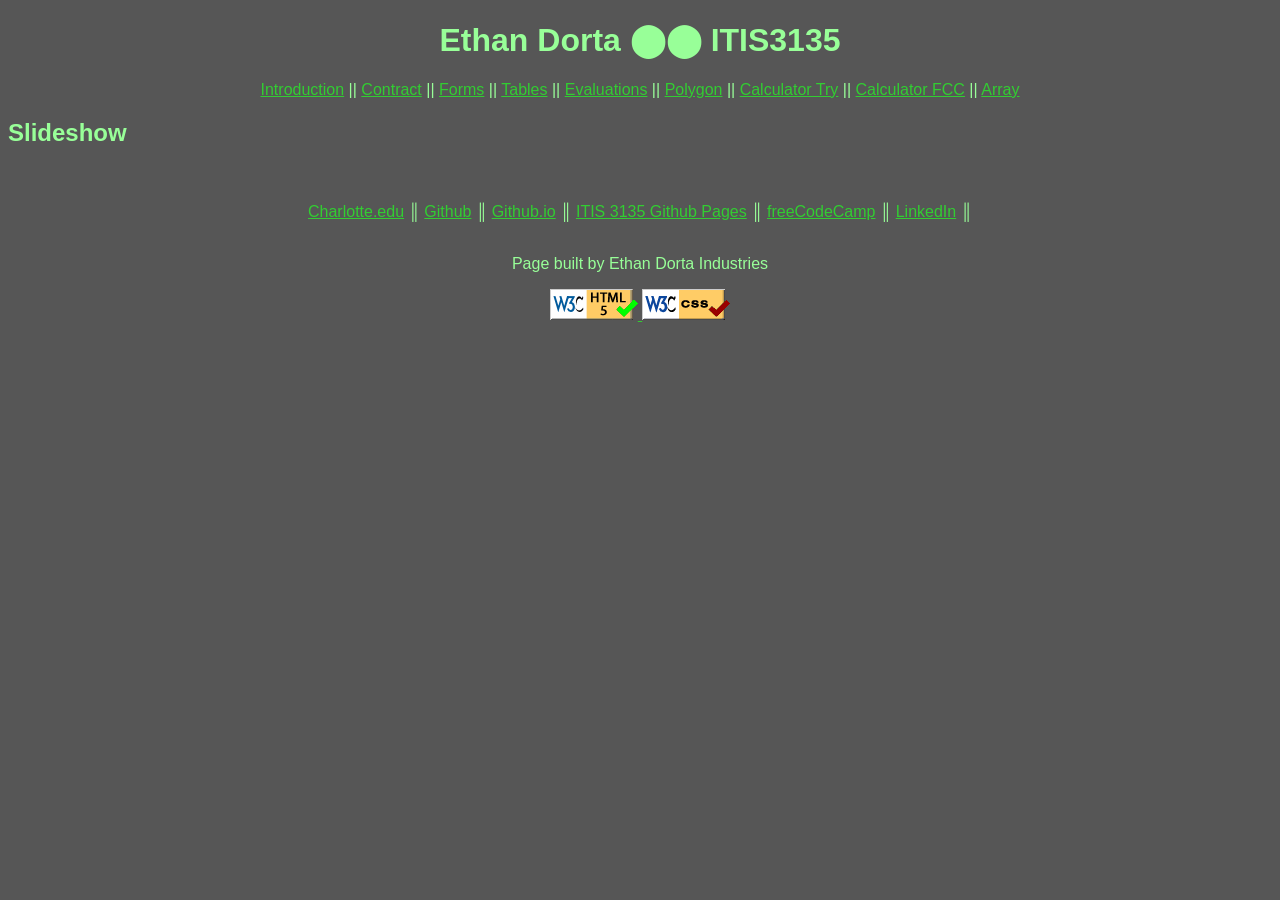
<file: itis3135/index.html>
<!DOCTYPE html>
<html lang="en"><head>
	<meta charset="UTF-8">
	<link href="styles/default.css" rel="stylesheet" type="text/css">
	<title>Ethan Dorta, ITIS 3135, Slideshow</title>
</head>

<body>
	<header>
			<h1>Ethan Dorta ⬤⬤ ITIS3135</h1>
	</header>
	<nav>
		<a href="introduction.html">Introduction</a>
        	||
		<a href="contract.html">Contract</a>
		||
		<a href="forms.html">Forms</a>
		||
		<a href="tables.html">Tables</a>
		||
		<a href="evaluations.html">Evaluations</a>
		||
    <a href="polygon.html">Polygon</a>
		||
    <a href="calculator_try.html">Calculator Try</a>
		||
    <a href="calculator_fcc.html">Calculator FCC</a>
		||
    <a href="array.html">Array</a>
	</nav>

	<main>
		<h2>Slideshow</h2>

		<img></img>

	</main>
	<footer>
			<br>
			<nav>
				<a href="http://webpages.uncc.edu/edorta/" target="_blank">Charlotte.edu</a> ║
				<a href="https://github.com/flarp" target="_blank">Github</a> ║
				<a href="https://flarp.github.io/" target="_blank">Github.io</a> ║
				<a href="https://flarp.github.io/itis3135/" target="_blank">ITIS 3135 Github Pages</a> ║
				<a href="https://www.freecodecamp.org/flarp/" target="_blank">freeCodeCamp</a> ║
				<a href="https://www.linkedin.com/in/ethan-dorta/" target="_blank">LinkedIn</a> ║
			</nav>
			<br>
			<p>
				Page built by Ethan Dorta Industries
			</p>
			<a href="https://validator.w3.org/check?uri=referer">
				<img src="images/button-valid-html5.gif" width="88" height="31" alt="Link to HTML validator">
			</a>

			<a href="https://jigsaw.w3.org/css-validator/check/referer">
				<img src="images/button-valid-css.gif" width="88" height="31" alt="Link to CSS validator">
			</a>

	</footer>


</body></html>
</file>
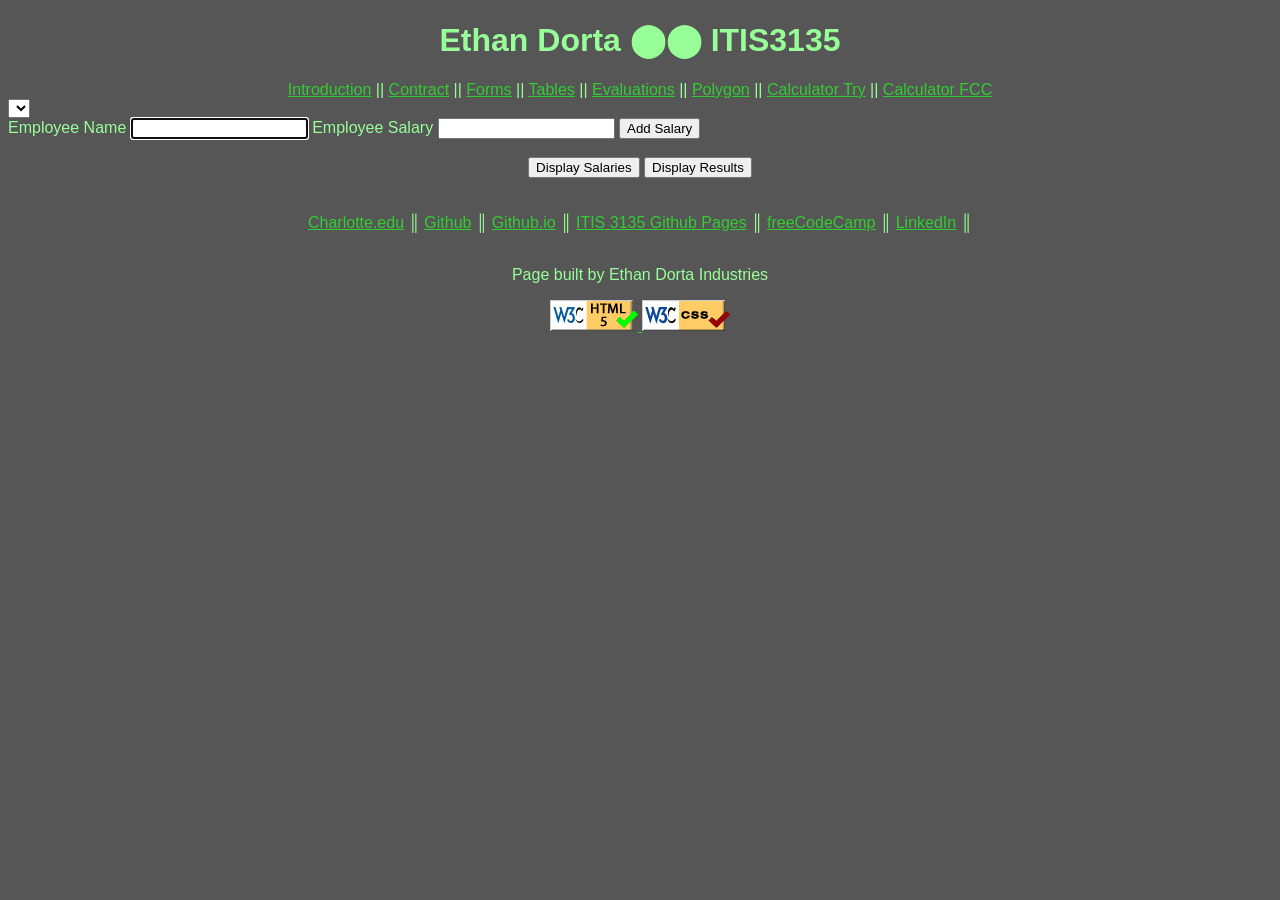
<file: itis3135/array.html>
<!DOCTYPE html>
<html lang="en"><head>
	<meta charset="UTF-8">
	<link href="styles/default.css" rel="stylesheet" type="text/css">
  <script src="scripts/array.js"></script>
	<title>Ethan Dorta, ITIS 3135, Array</title>
</head>

<body>
	<header>
			<h1>Ethan Dorta ⬤⬤ ITIS3135</h1>
	</header>
	<nav>
		<a href="introduction.html">Introduction</a>
        	||
		<a href="contract.html">Contract</a>
		||
		<a href="forms.html">Forms</a>
		||
		<a href="tables.html">Tables</a>
		||
		<a href="evaluations.html">Evaluations</a>
		||
    <a href="polygon.html">Polygon</a>
		||
    <a href="calculator_try.html">Calculator Try</a>
		||
    <a href="calculator_fcc.html">Calculator FCC</a>
	</nav>

	<main>

    <select id="employees">

    </select>


    <br>
    <label for="employee_name">Employee Name</label>
    <input type="text" id="employee_name"></input>
    <label for="employee_salary">Employee Salary</label>
    <input type="number" id="employee_salary"></input>
    <button onClick="runSalary()">Add Salary</button>

    <br><br>
		<div style="text-align: center;">
	    <button id="display_salaries" onClick="displaySalary()">Display Salaries</button>
			<button id="display_results" onClick="displayResults()">Display Results</button>
		</div>

		<br>

		<div id="results">

		</div>

		<table id="salaries"></table>

	</main>
	<footer>
			<br>
			<nav>
				<a href="http://webpages.uncc.edu/edorta/" target="_blank">Charlotte.edu</a> ║
				<a href="https://github.com/flarp" target="_blank">Github</a> ║
				<a href="https://flarp.github.io/" target="_blank">Github.io</a> ║
				<a href="https://flarp.github.io/itis3135/" target="_blank">ITIS 3135 Github Pages</a> ║
				<a href="https://www.freecodecamp.org/flarp/" target="_blank">freeCodeCamp</a> ║
				<a href="https://www.linkedin.com/in/ethan-dorta/" target="_blank">LinkedIn</a> ║
			</nav>
			<br>
			<p>
				Page built by Ethan Dorta Industries
			</p>
			<a href="https://validator.w3.org/check?uri=referer">
				<img src="images/button-valid-html5.gif" width="88" height="31" alt="Link to HTML validator">
			</a>

			<a href="https://jigsaw.w3.org/css-validator/check/referer">
				<img src="images/button-valid-css.gif" width="88" height="31" alt="Link to CSS validator">
			</a>

	</footer>


</body></html>
</file>
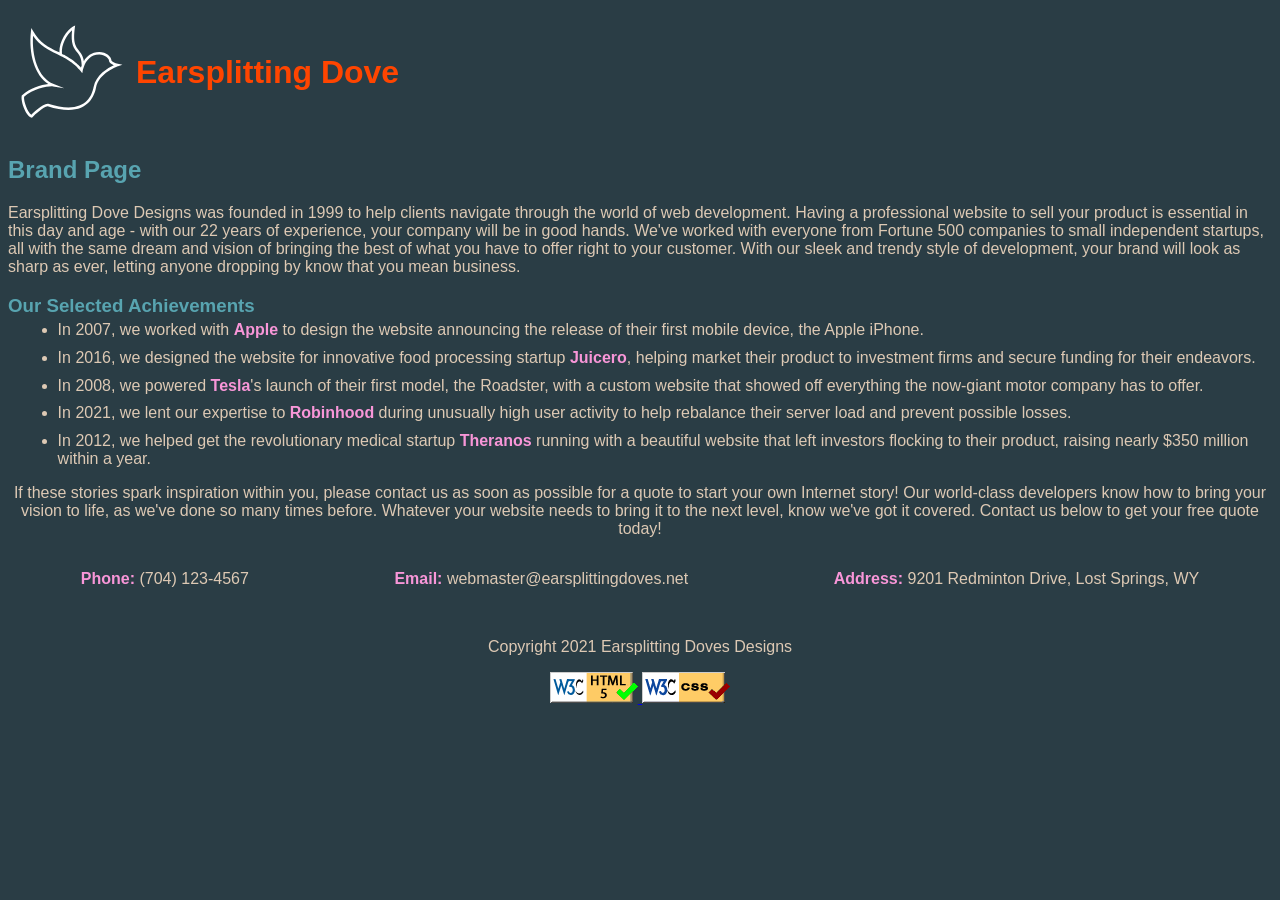
<file: itis3135/brand-earsplitting-dove.html>
<!DOCTYPE html>
<html lang="en">
  <head>
    <title>Earsplitting Dove Designs</title>
    <!--https://coolors.co/ff4500-2a3d45-ddc9b4-f896d8-58a4b0-->
    <style>
      footer {
        text-align: center;
      }

      html {
        font-family: Helvetica;
        background-color: #2A3D45
      }

      h1 {
        color: #FF4500;
        font-weight: bold;
      }

      h2, h3 {
        color: #58A4B0;
      }

      h3 {
        margin-bottom: -0.6em; /* nasty hack I learned a while ago to fix the weird padding of li */
      }

      ul, p {
        color: #DDC9B4;
      }

      li {
        margin: 0.6em;
      }

      .logo {
        width: 128px;
        height: 128px;
      }

      .contrast {
        color: #F896D8;
        font-weight: bold;
      }

      .invert {
        filter: invert(1); /* gross hack but it makes the picture fit stylistically */
      }

      .outro {
        text-align: center;
      }

      .spaced {
        display: flex;
        justify-content: space-around;
      }

      header {
        display: flex;
        align-items: center;
      }
    </style>
  </head>
  <body>
    <header>
      <img class="invert logo" src="images/noun.svg" alt="Earsplitting Dove Logo"/>
      <h1>Earsplitting Dove</h1>
    </header>
    <main>
      <h2>Brand Page</h2>
      <p>
        Earsplitting Dove Designs was founded in 1999 to help clients navigate through the world of web development. Having a professional website to sell your product is essential in this day and age - with our 22 years of experience, your company will be in good hands. We've worked with everyone from Fortune 500 companies to small independent startups, all with the same dream and vision of bringing the best of what you have to offer right to your customer. With our sleek and trendy style of development, your brand will look as sharp as ever, letting anyone dropping by know that you mean business.
      </p>
      <h3>Our Selected Achievements</h3>
      <ul>
        <li>In 2007, we worked with <span class="contrast">Apple</span> to design the website announcing the release of their first mobile device, the Apple iPhone.</li>
        <li>In 2016, we designed the website for innovative food processing startup <span class="contrast">Juicero</span>, helping market their product to investment firms and secure funding for their endeavors.</li>
        <li>In 2008, we powered <span class="contrast">Tesla</span>'s launch of their first model, the Roadster, with a custom website that showed off everything the now-giant motor company has to offer.</li>
        <li>In 2021, we lent our expertise to <span class="contrast">Robinhood</span> during unusually high user activity to help rebalance their server load and prevent possible losses.</li>
        <li>In 2012, we helped get the revolutionary medical startup <span class="contrast">Theranos</span> running with a beautiful website that left investors flocking to their product, raising nearly $350 million within a year.</li>
      </ul>
      <p class="outro">
        If these stories spark inspiration within you, please contact us as soon as possible for a quote to start your own Internet story! Our world-class developers know how to bring your vision to life, as we've done so many times before. Whatever your website needs to bring it to the next level, know we've got it covered. Contact us below to get your free quote today!
      </p>
      <div class="spaced">
        <p>
          <span class="contrast">Phone:</span> (704) 123-4567
        </p>
        <p>
          <span class="contrast">Email:</span> webmaster@earsplittingdoves.net
        </p>
        <p>
          <span class="contrast">Address:</span> 9201 Redminton Drive, Lost Springs, WY
        </p>
      </div>
      <br />
    </main>
    <footer>
      <div>
        <p>
          Copyright 2021 Earsplitting Doves Designs
        </p>
        <a href="https://validator.w3.org/nu/?doc=https%3A%2F%2Fwebpages.uncc.edu%2Fedorta%2Fitis3135%2Fbrand-earsplitting-dove.html">
  				<img src="images/button-valid-html5.gif" width="88" height="31" alt="Link to HTML validator">
  			</a>

  			<a href="https://jigsaw.w3.org/css-validator/validator?uri=https%3A%2F%2Fwebpages.uncc.edu%2Fedorta%2Fitis3135%2Fbrand-earsplitting-dove.html&profile=css3svg&usermedium=all&warning=1&vextwarning=&lang=en">
  				<img src="images/button-valid-css.gif" width="88" height="31" alt="Link to CSS validator">
  			</a>
      </div>

    </footer>
  </body>
</html>
</file>
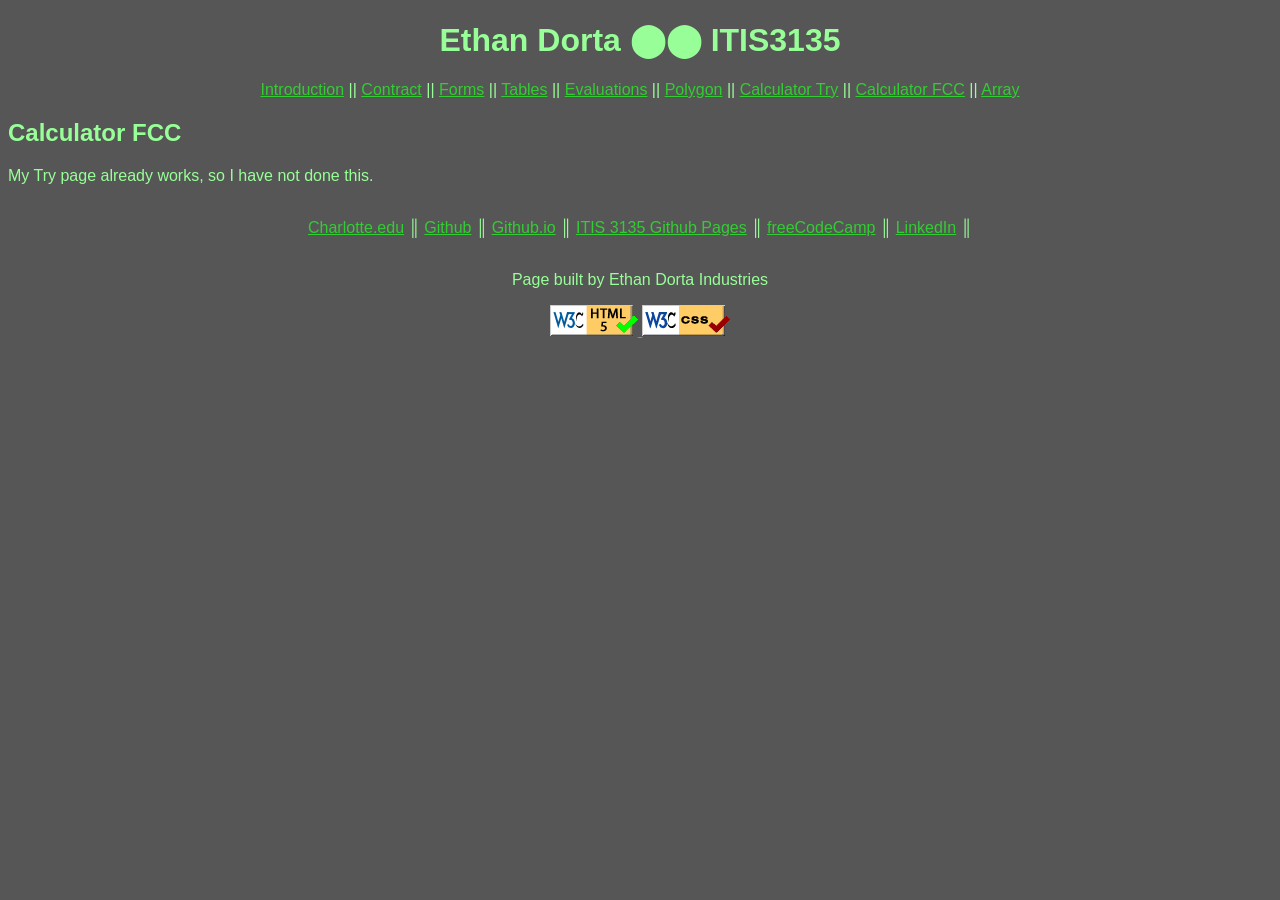
<file: itis3135/calculator_fcc.html>
<!DOCTYPE html>
<html lang="en"><head>
	<meta charset="UTF-8">
	<link href="styles/default.css" rel="stylesheet" type="text/css">
	<title>Ethan Dorta, ITIS 3135, Calculator</title>
</head>

<body>
	<header>
			<h1>Ethan Dorta ⬤⬤ ITIS3135</h1>
	</header>
	<nav>
		<a href="introduction.html">Introduction</a>
        	||
		<a href="contract.html">Contract</a>
		||
		<a href="forms.html">Forms</a>
		||
		<a href="tables.html">Tables</a>
		||
		<a href="evaluations.html">Evaluations</a>
		||
    <a href="polygon.html">Polygon</a>
		||
    <a href="calculator_try.html">Calculator Try</a>
		||
    <a href="calculator_fcc.html">Calculator FCC</a>
		||
    <a href="array.html">Array</a>
	</nav>

	<main>
		<h2>Calculator FCC</h2>

		<p>My Try page already works, so I have not done this.</p>

	</main>
	<footer>
			<br>
			<nav>
				<a href="http://webpages.uncc.edu/edorta/" target="_blank">Charlotte.edu</a> ║
				<a href="https://github.com/flarp" target="_blank">Github</a> ║
				<a href="https://flarp.github.io/" target="_blank">Github.io</a> ║
				<a href="https://flarp.github.io/itis3135/" target="_blank">ITIS 3135 Github Pages</a> ║
				<a href="https://www.freecodecamp.org/flarp/" target="_blank">freeCodeCamp</a> ║
				<a href="https://www.linkedin.com/in/ethan-dorta/" target="_blank">LinkedIn</a> ║
			</nav>
			<br>
			<p>
				Page built by Ethan Dorta Industries
			</p>
			<a href="https://validator.w3.org/check?uri=referer">
				<img src="images/button-valid-html5.gif" width="88" height="31" alt="Link to HTML validator">
			</a>

			<a href="https://jigsaw.w3.org/css-validator/check/referer">
				<img src="images/button-valid-css.gif" width="88" height="31" alt="Link to CSS validator">
			</a>

	</footer>


</body></html>
</file>
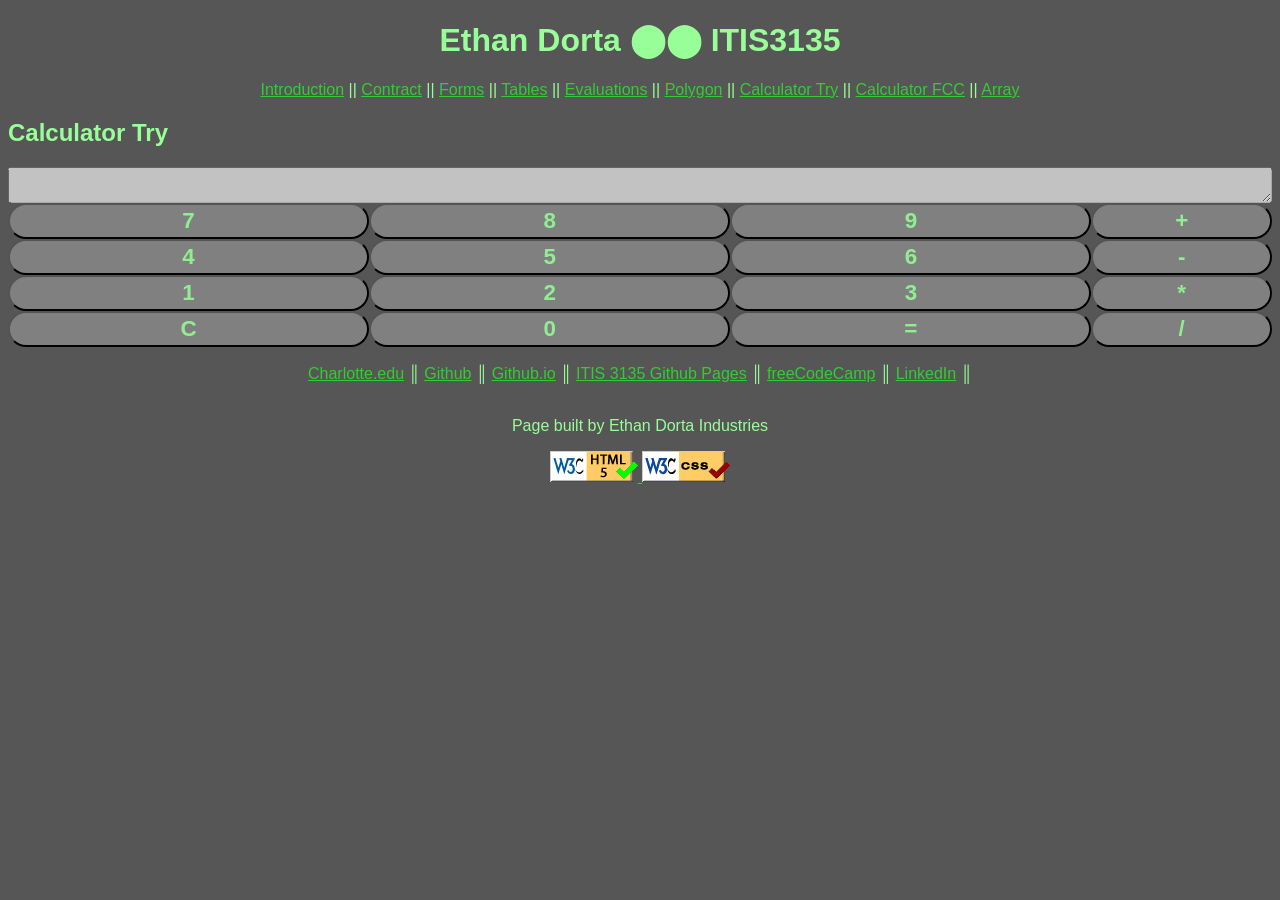
<file: itis3135/calculator_try.html>
<!DOCTYPE html>
<html lang="en"><head>
	<meta charset="UTF-8">
	<link href="styles/default.css" rel="stylesheet" type="text/css">
  <script>
    // helper function to quickly style buttons and give required properties
    const generateButton = (id, text, gridArea) => {
      const button = document.createElement("button")
      button.classList.add("calculator-button")
      button.id = id
      button.innerText = text
      button.style.gridArea = gridArea
      return button
    }

    window.onload = () => {
      // 2D array that has both the button text and button ID
      const operations = [["+", "add"], ["-", "sub"], ["*", "mul"], ["/", "div"]]
      let evalStr = "" // string that contains JavaScript code to be executed later
      let operationStall = false // there cannot be two operations in a row, catch it

      const area = document.getElementById("calculator")
      const text = document.createElement("textarea")
      text.disabled = true
      text.style.gridArea = "result"
      area.appendChild(text)

      for (let i = 0; i < 10; i++) {
        const button = generateButton("num" + i, i.toString(), "num" + i)
        button.onclick = _ => {
          // clear the operation stall
          operationStall = false
          evalStr += i
          text.innerText = evalStr
        }
        area.appendChild(button)

      }
      for (let k = 0; k < operations.length; k++) {
        const button = generateButton(operations[k][1], operations[k][0], operations[k][1])
        button.onclick = _ => {
          // do nothing if the last button pressed was an operation
          if (!operationStall)
            evalStr += operations[k][0]
            text.innerText = evalStr
            // indicate the last button pressed was an operation
            operationStall = true
        }
        area.appendChild(button)
      }

      const equalsButton = generateButton("equals", "=", "ent")
      const clearButton = generateButton("clear", "C", "clr")

      clearButton.onclick = _ => {
        evalStr = ""
        text.innerText = evalStr
      }

      equalsButton.onclick = _ => {
        // JavaScript is interpreted and can therefore actually execute strings containing JS code
        // this is completely unsafe in any kind of real-world scenario but since this is just a
        // calculator web app for school, it won't hack the user.
        alert(eval(evalStr))
        evalStr = ""
        text.innerText = evalStr
      }

      area.appendChild(equalsButton)
      area.appendChild(clearButton)

    }
  </script>
	<title>Ethan Dorta, ITIS 3135, Calcuator</title>
</head>

<body>
	<header>
			<h1>Ethan Dorta ⬤⬤ ITIS3135</h1>
	</header>
	<nav>
		<a href="introduction.html">Introduction</a>
        	||
		<a href="contract.html">Contract</a>
		||
		<a href="forms.html">Forms</a>
		||
		<a href="tables.html">Tables</a>
		||
		<a href="evaluations.html">Evaluations</a>
		||
    <a href="polygon.html">Polygon</a>
		||
    <a href="calculator_try.html">Calculator Try</a>
		||
    <a href="calculator_fcc.html">Calculator FCC</a>
		||
    <a href="array.html">Array</a>
	</nav>

	<main>
		<h2>Calculator Try</h2>

    <div id="calculator">

    </div>

	</main>
	<footer>
			<br>
			<nav>
				<a href="http://webpages.uncc.edu/edorta/" target="_blank">Charlotte.edu</a> ║
				<a href="https://github.com/flarp" target="_blank">Github</a> ║
				<a href="https://flarp.github.io/" target="_blank">Github.io</a> ║
				<a href="https://flarp.github.io/itis3135/" target="_blank">ITIS 3135 Github Pages</a> ║
				<a href="https://www.freecodecamp.org/flarp/" target="_blank">freeCodeCamp</a> ║
				<a href="https://www.linkedin.com/in/ethan-dorta/" target="_blank">LinkedIn</a> ║
			</nav>
			<br>
			<p>
				Page built by Ethan Dorta Industries
			</p>
			<a href="https://validator.w3.org/check?uri=referer">
				<img src="images/button-valid-html5.gif" width="88" height="31" alt="Link to HTML validator">
			</a>

			<a href="https://jigsaw.w3.org/css-validator/check/referer">
				<img src="images/button-valid-css.gif" width="88" height="31" alt="Link to CSS validator">
			</a>

	</footer>


</body></html>
</file>
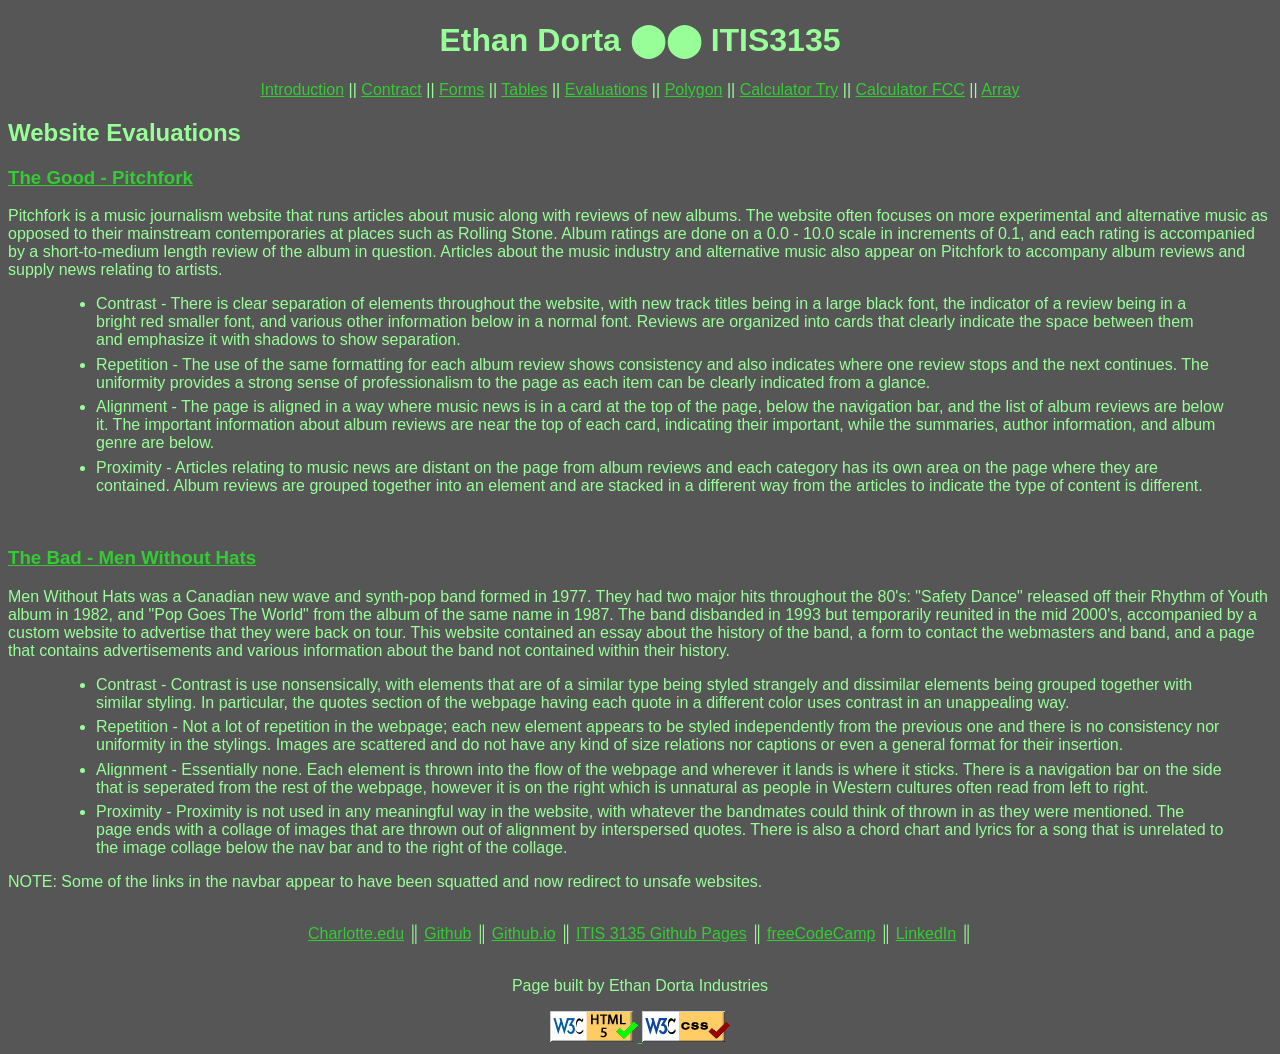
<file: itis3135/evaluations.html>
<!DOCTYPE html>
<html lang="en"><head>
	<meta charset="UTF-8">
	<link href="styles/default.css" rel="stylesheet" type="text/css">
	<title>Ethan Dorta, ITIS 3135, Evaluations</title>
</head>

<body>
	<header>
			<h1>Ethan Dorta ⬤⬤ ITIS3135</h1>
	</header>
	<nav>
		<a href="introduction.html">Introduction</a>
        	||
		<a href="contract.html">Contract</a>
		||
		<a href="forms.html">Forms</a>
		||
		<a href="tables.html">Tables</a>
		||
		<a href="evaluations.html">Evaluations</a>
		||
    <a href="polygon.html">Polygon</a>
		||
    <a href="calculator_try.html">Calculator Try</a>
		||
    <a href="calculator_fcc.html">Calculator FCC</a>
		||
    <a href="array.html">Array</a>
	</nav>

	<main>
		<h2>Website Evaluations</h2>

		<section>
			<a href="https://pitchfork.com"><h3>The Good - Pitchfork</h3></a>
			<p>Pitchfork is a music journalism website that runs articles about music along with reviews of new albums. The website often focuses on more experimental and alternative music as opposed to their mainstream contemporaries at places such as Rolling Stone. Album ratings are done on a 0.0 - 10.0 scale in increments of 0.1, and each rating is accompanied by a short-to-medium length review of the album in question. Articles about the music industry and alternative music also appear on Pitchfork to accompany album reviews and supply news relating to artists.</p>
			<ul>
				<li>Contrast - There is clear separation of elements throughout the website, with new track titles being in a large black font, the indicator of a review being in a bright red smaller font, and various other information below in a normal font. Reviews are organized into cards that clearly indicate the space between them and emphasize it with shadows to show separation.</li>
				<li>Repetition - The use of the same formatting for each album review shows consistency and also indicates where one review stops and the next continues. The uniformity provides a strong sense of professionalism to the page as each item can be clearly indicated from a glance.</li>
				<li>Alignment - The page is aligned in a way where music news is in a card at the top of the page, below the navigation bar, and the list of album reviews are below it. The important information about album reviews are near the top of each card, indicating their important, while the summaries, author information, and album genre are below.</li>
				<li>Proximity - Articles relating to music news are distant on the page from album reviews and each category has its own area on the page where they are contained. Album reviews are grouped together into an element and are stacked in a different way from the articles to indicate the type of content is different.
			</ul>
		</section>
		<br>
		<section>
			<a href="http://menwithouthats.com/misc.html"><h3>The Bad - Men Without Hats</h3></a>
			<p>Men Without Hats was a Canadian new wave and synth-pop band formed in 1977. They had two major hits throughout the 80's: "Safety Dance" released off their Rhythm of Youth album in 1982, and "Pop Goes The World" from the album of the same name in 1987. The band disbanded in 1993 but temporarily reunited in the mid 2000's, accompanied by a custom website to advertise that they were back on tour. This website contained an essay about the history of the band, a form to contact the webmasters and band, and a page that contains advertisements and various information about the band not contained within their history.</p>
			<ul>
				<li>Contrast - Contrast is use nonsensically, with elements that are of a similar type being styled strangely and dissimilar elements being grouped together with similar styling. In particular, the quotes section of the webpage having each quote in a different color uses contrast in an unappealing way.</li>
				<li>Repetition - Not a lot of repetition in the webpage; each new element appears to be styled independently from the previous one and there is no consistency nor uniformity in the stylings. Images are scattered and do not have any kind of size relations nor captions or even a general format for their insertion.</li>
				<li>Alignment - Essentially none. Each element is thrown into the flow of the webpage and wherever it lands is where it sticks. There is a navigation bar on the side that is seperated from the rest of the webpage, however it is on the right which is unnatural as people in Western cultures often read from left to right.</li>
				<li>Proximity - Proximity is not used in any meaningful way in the website, with whatever the bandmates could think of thrown in as they were mentioned. The page ends with a collage of images that are thrown out of alignment by interspersed quotes. There is also a chord chart and lyrics for a song that is unrelated to the image collage below the nav bar and to the right of the collage.</li>
			</ul>
			<p>NOTE: Some of the links in the navbar appear to have been squatted and now redirect to unsafe websites.</p>
		</section>

	</main>
	<footer>
			<br>
			<nav>
				<a href="http://webpages.uncc.edu/edorta/" target="_blank">Charlotte.edu</a> ║
				<a href="https://github.com/flarp" target="_blank">Github</a> ║
				<a href="https://flarp.github.io/" target="_blank">Github.io</a> ║
				<a href="https://flarp.github.io/itis3135/" target="_blank">ITIS 3135 Github Pages</a> ║
				<a href="https://www.freecodecamp.org/flarp/" target="_blank">freeCodeCamp</a> ║
				<a href="https://www.linkedin.com/in/ethan-dorta/" target="_blank">LinkedIn</a> ║
			</nav>
			<br>
			<p>
				Page built by Ethan Dorta Industries
			</p>
			<a href="https://validator.w3.org/check?uri=referer">
				<img src="images/button-valid-html5.gif" width="88" height="31" alt="Link to HTML validator">
			</a>

			<a href="https://jigsaw.w3.org/css-validator/check/referer">
				<img src="images/button-valid-css.gif" width="88" height="31" alt="Link to CSS validator">
			</a>

	</footer>


</body></html>
</file>
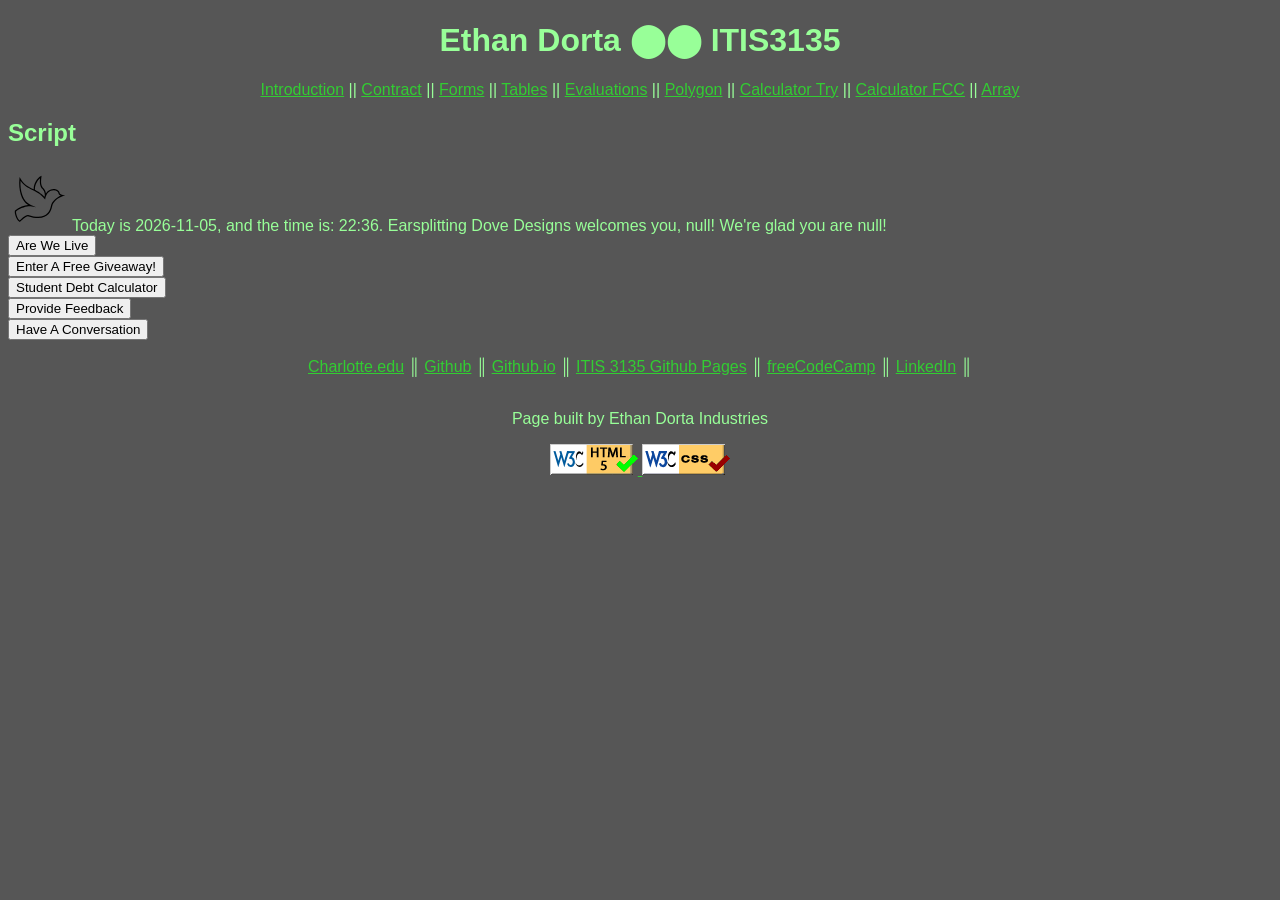
<file: itis3135/first-script.html>
<!DOCTYPE html>
<html lang="en"><head>
	<meta charset="UTF-8">
	<link href="styles/default.css" rel="stylesheet" type="text/css">
	<script src="scripts/first-script.js" defer></script>
	<title>Ethan Dorta, ITIS 3135, Script</title>
</head>

<body>
	<header>
			<h1>Ethan Dorta ⬤⬤ ITIS3135</h1>
	</header>
	<nav>
		<a href="introduction.html">Introduction</a>
        	||
		<a href="contract.html">Contract</a>
		||
		<a href="forms.html">Forms</a>
		||
		<a href="tables.html">Tables</a>
		||
		<a href="evaluations.html">Evaluations</a>
		||
    <a href="polygon.html">Polygon</a>
		||
    <a href="calculator_try.html">Calculator Try</a>
		||
    <a href="calculator_fcc.html">Calculator FCC</a>
		||
    <a href="array.html">Array</a>
	</nav>

	<main>
		<h2>Script</h2>

		<div id="manipulate"></div>

	</main>
	<footer>
			<br>
			<nav>
				<a href="http://webpages.uncc.edu/edorta/" target="_blank">Charlotte.edu</a> ║
				<a href="https://github.com/flarp" target="_blank">Github</a> ║
				<a href="https://flarp.github.io/" target="_blank">Github.io</a> ║
				<a href="https://flarp.github.io/itis3135/" target="_blank">ITIS 3135 Github Pages</a> ║
				<a href="https://www.freecodecamp.org/flarp/" target="_blank">freeCodeCamp</a> ║
				<a href="https://www.linkedin.com/in/ethan-dorta/" target="_blank">LinkedIn</a> ║
			</nav>
			<br>
			<p>
				Page built by Ethan Dorta Industries
			</p>
			<a href="https://validator.w3.org/check?uri=referer">
				<img src="images/button-valid-html5.gif" width="88" height="31" alt="Link to HTML validator">
			</a>

			<a href="https://jigsaw.w3.org/css-validator/check/referer">
				<img src="images/button-valid-css.gif" width="88" height="31" alt="Link to CSS validator">
			</a>

	</footer>


</body></html>
</file>
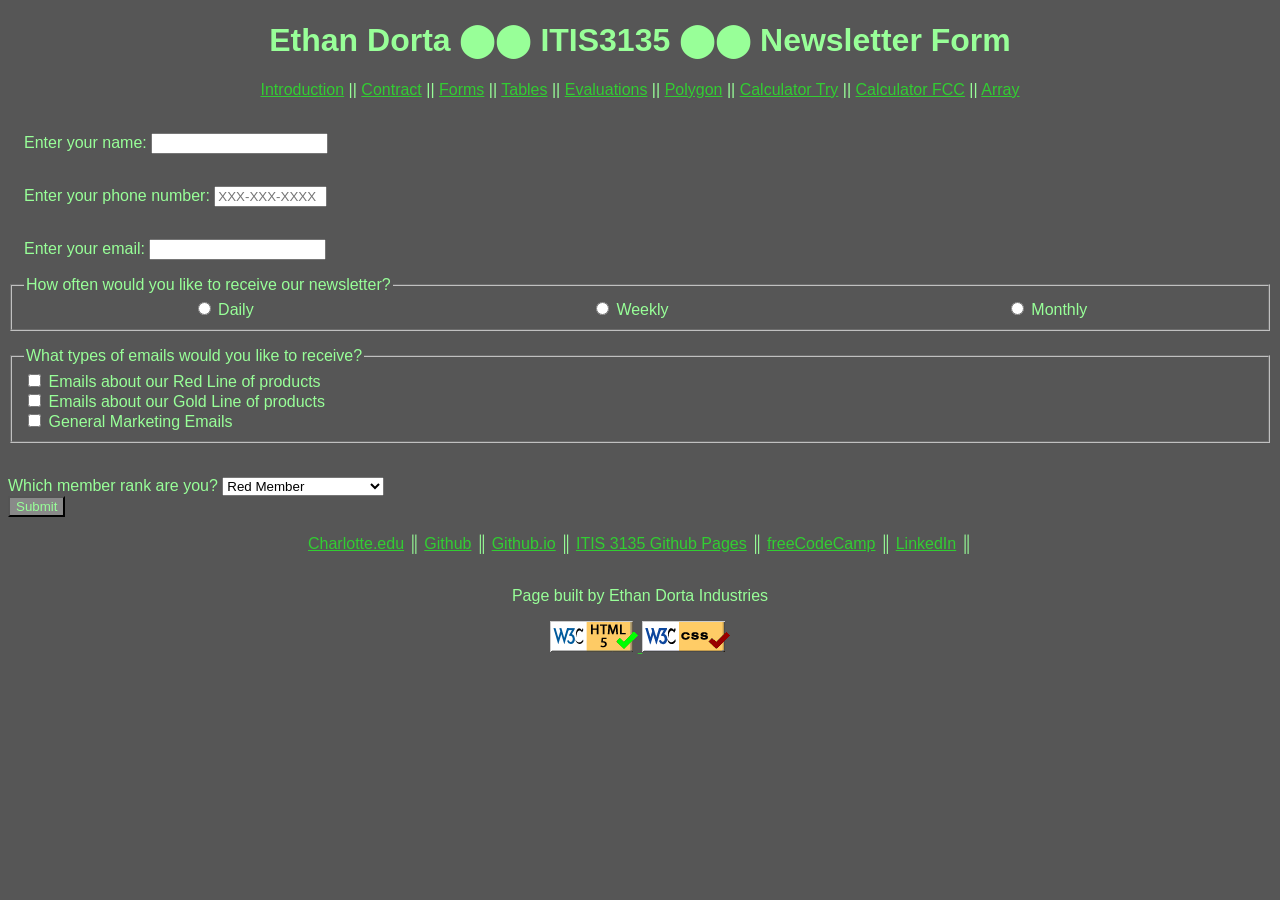
<file: itis3135/forms.html>
<!DOCTYPE html>
<html lang="en"><head>
	<meta charset="UTF-8">
	<link href="styles/default.css" rel="stylesheet" type="text/css">
	<title>Ethan Dorta, ITIS 3135, Form</title>
</head>

<body>
	<header>
			<h1>Ethan Dorta ⬤⬤ ITIS3135 ⬤⬤ Newsletter Form</h1>
	</header>
	<nav>
		<a href="introduction.html">Introduction</a>
        	||
		<a href="contract.html">Contract</a>
		||
		<a href="forms.html">Forms</a>
		||
		<a href="tables.html">Tables</a>
		||
		<a href="evaluations.html">Evaluations</a>
		||
    <a href="polygon.html">Polygon</a>
		||
    <a href="calculator_try.html">Calculator Try</a>
		||
    <a href="calculator_fcc.html">Calculator FCC</a>
		||
    <a href="array.html">Array</a>
	</nav>

	<main>
		<br>
		<form action="#">
			<div class="text-region">
				<label for="name">Enter your name:</label>
				<input type="text" id="name" name="name" required>
			</div>

			<div class="text-region">
				<label for="phone">Enter your phone number:</label>
				<input type="tel" id="phone" name="phone" placeholder="XXX-XXX-XXXX" size="12">
			</div>

			<div class="text-region">
				<label for="email">Enter your email:</label>
				<input type="email" id="email" name="email" required>
			</div>

			<fieldset class="form-fieldset">
				<legend>How often would you like to receive our newsletter?</legend>

				<div class="radio-fieldset">
					<div>
						<input type="radio" id="daily" name="daily">
						<label for="daily">Daily</label><br>
					</div>

					<div>
						<input type="radio" id="weekly" name="weekly">
						<label for="weekly">Weekly</label><br>
					</div>

					<div>
						<input type="radio" id="monthly" name="monthly">
						<label for="monthly">Monthly</label><br>
					</div>
				</div>
			</fieldset>

			<fieldset class="form-fieldset">
				<legend>What types of emails would you like to receive?</legend>

				<input type="checkbox" id="red_lab">
				<label for="red_lab">Emails about our Red Line of products</label><br>

				<input type="checkbox" id="gold_lab">
				<label for="gold_lab">Emails about our Gold Line of products</label><br>

				<input type="checkbox" id="general_lab">
				<label for="general_lab">General Marketing Emails</label><br>
			</fieldset><br>

			<label for="member">Which member rank are you?</label>
			<select id="member">
				<option id="red">Red Member</option>
				<option id="gold">Gold Member</option>
				<option id="platinum">Platinum Member</option>
				<option id="na">Not currently a member</option>
			</select><br>
			<input type="submit" name="submit" id="form-submit">


		</form>
	</main>
	<footer>
			<br>
			<nav>
				<a href="http://webpages.uncc.edu/edorta/" target="_blank">Charlotte.edu</a> ║
				<a href="https://github.com/flarp" target="_blank">Github</a> ║
				<a href="https://flarp.github.io/" target="_blank">Github.io</a> ║
				<a href="https://flarp.github.io/itis3135/" target="_blank">ITIS 3135 Github Pages</a> ║
				<a href="https://www.freecodecamp.org/flarp/" target="_blank">freeCodeCamp</a> ║
				<a href="https://www.linkedin.com/in/ethan-dorta/" target="_blank">LinkedIn</a> ║
			</nav>
			<br>
			<p>
				Page built by Ethan Dorta Industries
			</p>
			<a href="https://validator.w3.org/check?uri=referer">
				<img src="images/button-valid-html5.gif" width="88" height="31" alt="Link to HTML validator">
			</a>

			<a href="https://jigsaw.w3.org/css-validator/check/referer">
				<img src="images/button-valid-css.gif" width="88" height="31" alt="Link to CSS validator">
			</a>

	</footer>


</body></html>
</file>
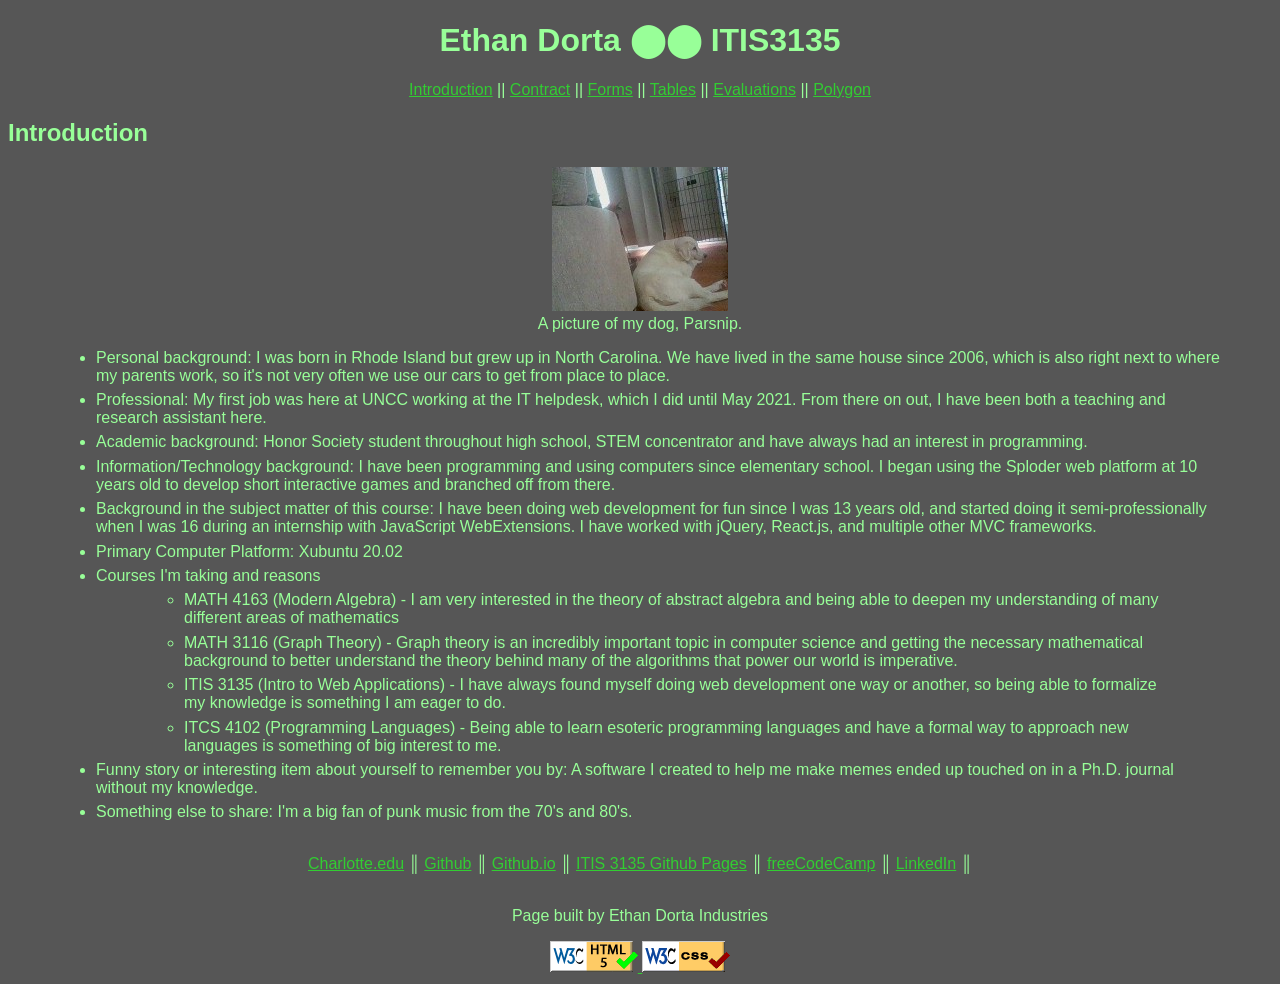
<file: itis3135/introduction.html>
<!DOCTYPE html>
<html lang="en"><head>
	<meta charset="UTF-8">
	<link href="styles/default.css" rel="stylesheet" type="text/css">
	<title>Ethan Dorta, ITIS 3135, Introduction</title>
</head>

<body>
	<header>
			<h1>Ethan Dorta ⬤⬤ ITIS3135</h1>
	</header>
	<nav>
		<a href="introduction.html">Introduction</a>
        	||
		<a href="contract.html">Contract</a>
		||
		<a href="forms.html">Forms</a>
		||
		<a href="tables.html">Tables</a>
		||
		<a href="evaluations.html">Evaluations</a>
		||
    <a href="polygon.html">Polygon</a>
	</nav>

	<main>
		<h2>Introduction</h2>

		<figure>
			<a href="images/parsnip.jpg">
			    <img src="images/parsnip.jpg" alt="Picture of dog">
			</a>
			<figcaption>A picture of my dog, Parsnip.</figcaption>
		</figure>
        <ul>
            <li>Personal background: I was born in Rhode Island but grew up in North Carolina. We have lived in the same house since 2006, which is also right next to where my parents work, so it's not very often we use our cars to get from place to place.</li>
            <li>Professional: My first job was here at UNCC working at the IT helpdesk, which I did until May 2021. From there on out, I have been both a teaching and research assistant here.</li>
            <li>Academic background: Honor Society student throughout high school, STEM concentrator and have always had an interest in programming. </li>
	    <li>Information/Technology background: I have been programming and using computers since elementary school. I began using the Sploder web platform at 10 years old to develop short interactive games and branched off from there.</li>
            <li>Background in the subject matter of this course: I have been doing web development for fun since I was 13 years old, and started doing it semi-professionally when I was 16 during an internship with JavaScript WebExtensions. I have worked with jQuery, React.js, and multiple other MVC frameworks.</li>
			<li>Primary Computer Platform: Xubuntu 20.02</li>
            <li>Courses I'm taking and reasons
                <ul>
                    <li>MATH 4163 (Modern Algebra) - I am very interested in the theory of abstract algebra and being able to deepen my understanding of many different areas of mathematics</li>
					<li>MATH 3116 (Graph Theory) - Graph theory is an incredibly important topic in computer science and getting the necessary mathematical background to better understand the theory behind many of the algorithms that power our world is imperative.</li>
					<li>ITIS 3135 (Intro to Web Applications) - I have always found myself doing web development one way or another, so being able to formalize my knowledge is something I am eager to do.</li>
					<li>ITCS 4102 (Programming Languages) - Being able to learn esoteric programming languages and have a formal way to approach new languages is something of big interest to me.</li>
                </ul>
            </li>
            <li>Funny story or interesting item about yourself to remember you by:
                A software I created to help me make memes ended up touched on in a Ph.D. journal without my knowledge.</li>
			<li>Something else to share: I'm a big fan of punk music from the 70's and 80's.</li>
        </ul>

	</main>
	<footer>
			<br>
			<nav>
				<a href="http://webpages.uncc.edu/edorta/" target="_blank">Charlotte.edu</a> ║
				<a href="https://github.com/flarp" target="_blank">Github</a> ║
				<a href="https://flarp.github.io/" target="_blank">Github.io</a> ║
				<a href="https://flarp.github.io/itis3135/" target="_blank">ITIS 3135 Github Pages</a> ║
				<a href="https://www.freecodecamp.org/flarp/" target="_blank">freeCodeCamp</a> ║
				<a href="https://www.linkedin.com/in/ethan-dorta/" target="_blank">LinkedIn</a> ║
			</nav>
			<br>
			<p>
				Page built by Ethan Dorta Industries
			</p>
			<a href="https://validator.w3.org/check?uri=referer">
				<img src="images/button-valid-html5.gif" width="88" height="31" alt="Link to HTML validator">
			</a>

			<a href="https://jigsaw.w3.org/css-validator/check/referer">
				<img src="images/button-valid-css.gif" width="88" height="31" alt="Link to CSS validator">
			</a>

	</footer>


</body></html>
</file>
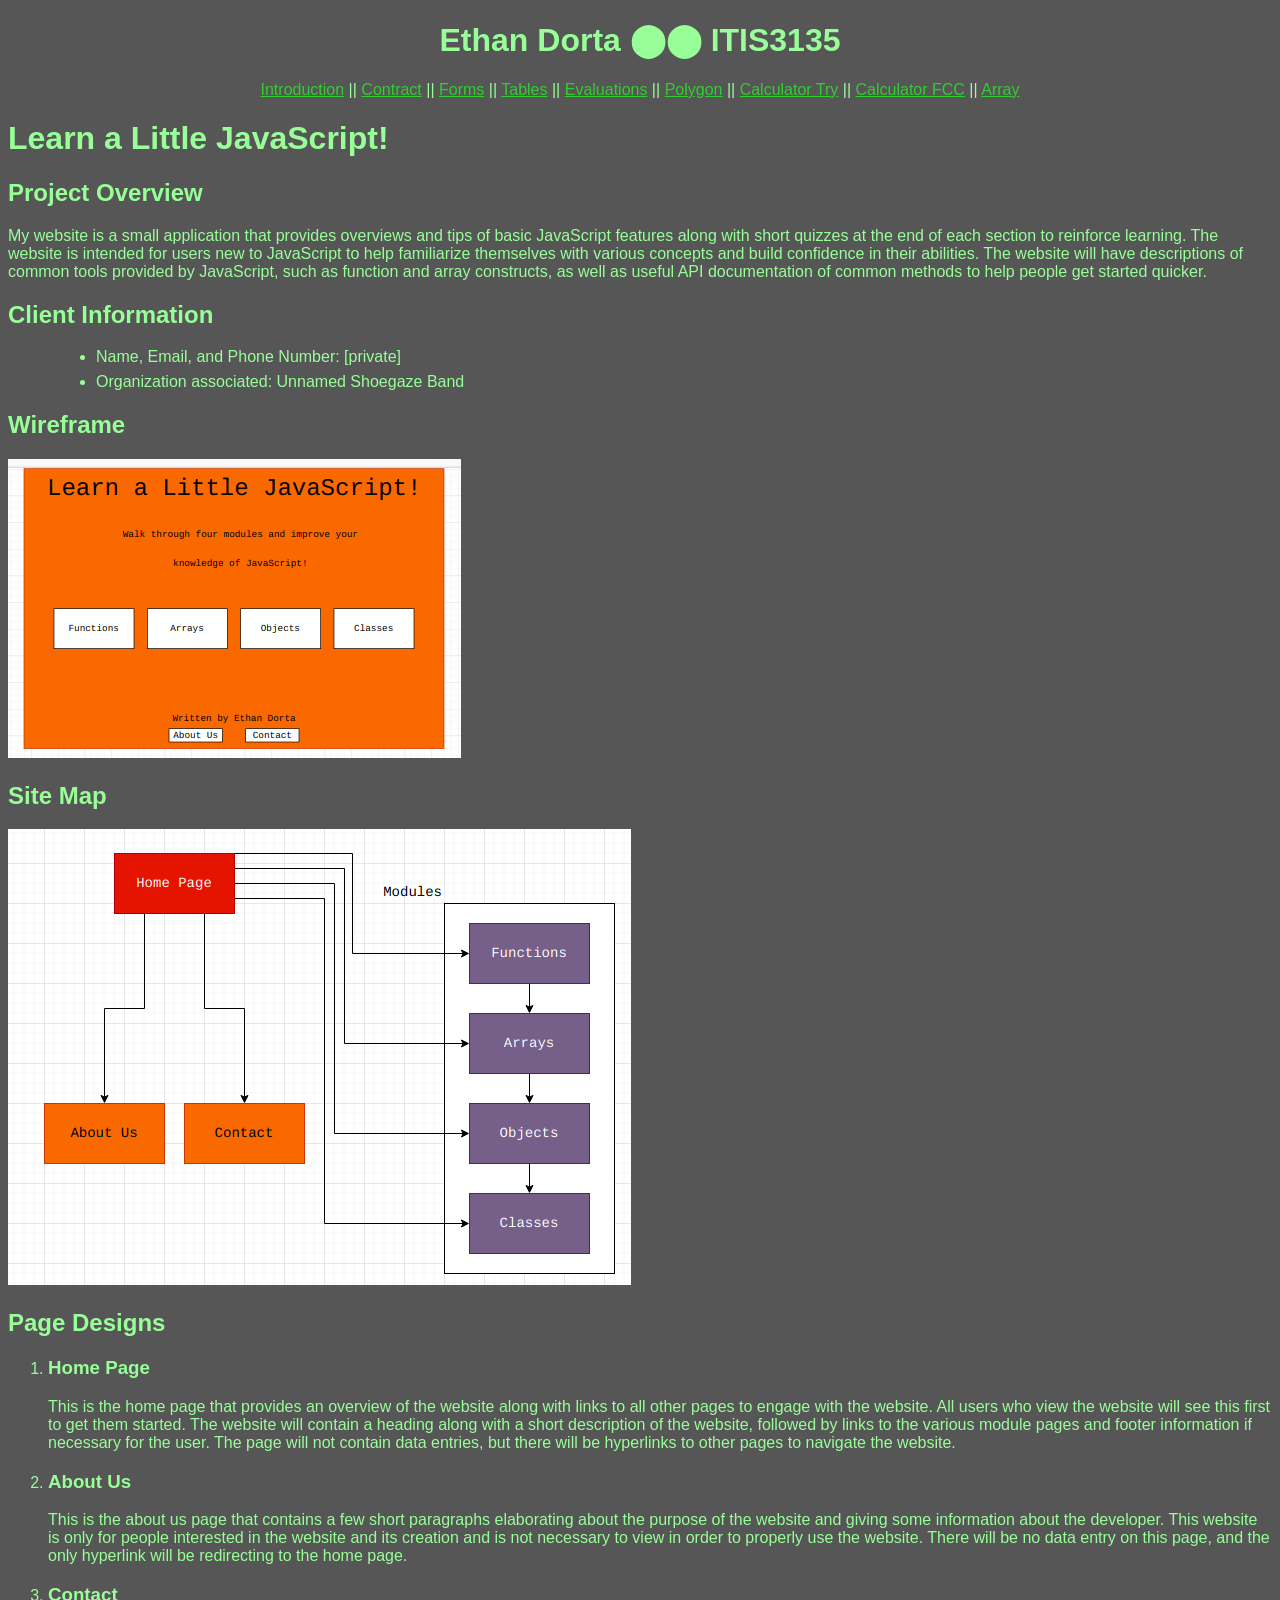
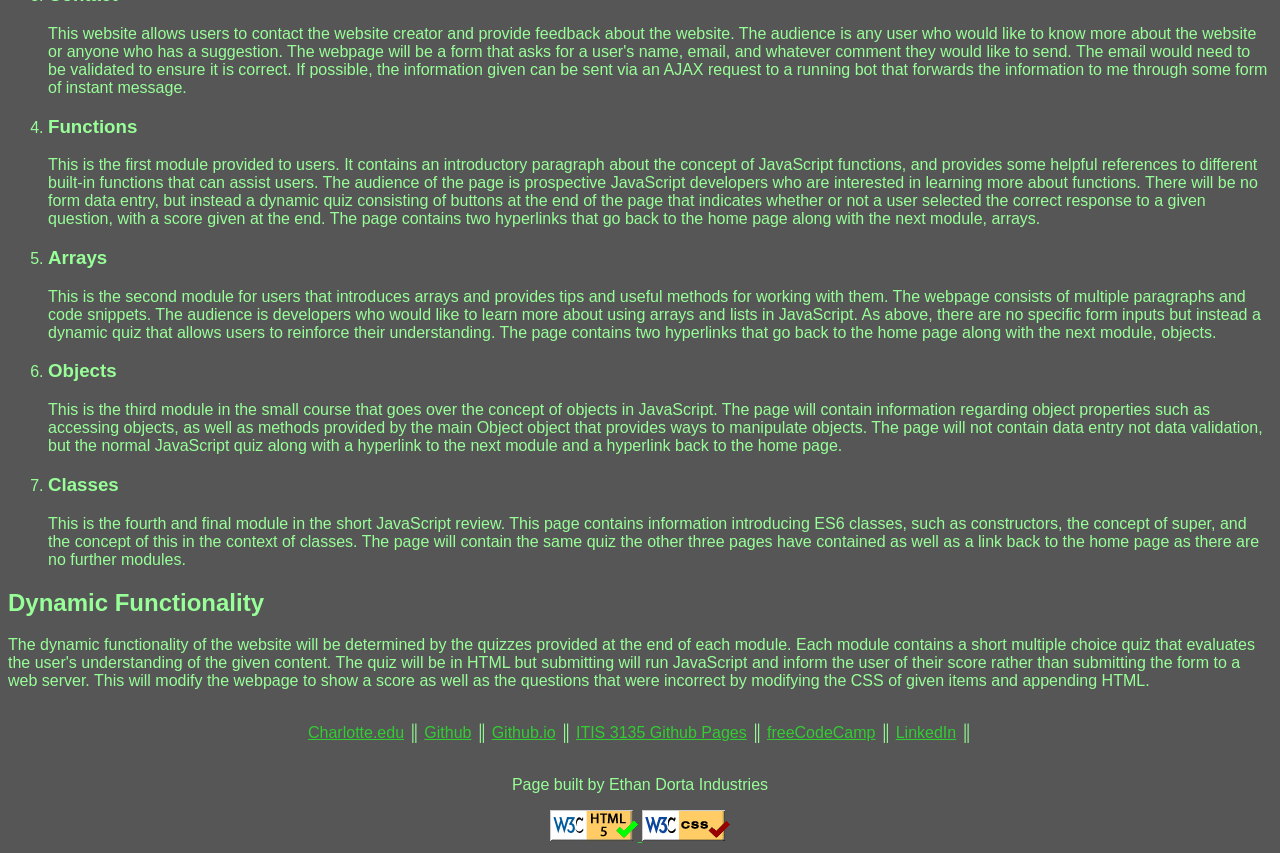
<file: itis3135/requirements.html>
<!DOCTYPE html>
<html lang="en"><head>
	<meta charset="UTF-8">
	<link href="styles/default.css" rel="stylesheet" type="text/css">
	<title>Ethan Dorta, ITIS 3135, Requirements</title>
</head>

<body>
	<header>
			<h1>Ethan Dorta ⬤⬤ ITIS3135</h1>
	</header>
	<nav>
		<a href="introduction.html">Introduction</a>
        	||
		<a href="contract.html">Contract</a>
		||
		<a href="forms.html">Forms</a>
		||
		<a href="tables.html">Tables</a>
		||
		<a href="evaluations.html">Evaluations</a>
		||
    <a href="polygon.html">Polygon</a>
		||
    <a href="calculator_try.html">Calculator Try</a>
		||
    <a href="calculator_fcc.html">Calculator FCC</a>
		||
    <a href="array.html">Array</a>
	</nav>

	<main>
		<h1>Learn a Little JavaScript!</h1>

    <h2>Project Overview</h2>
    <p>
        My website is a small application that provides overviews and tips of basic JavaScript features along with short quizzes at the end of each section to reinforce learning. The website is intended for users new to JavaScript to help familiarize themselves with various concepts and build confidence in their abilities. The website will have descriptions of common tools provided by JavaScript, such as function and array constructs, as well as useful API documentation of common methods to help people get started quicker.
    </p>

    <h2>Client Information</h2>
    <ul>
      <li>
        Name, Email, and Phone Number: [private]
      </li>
      <li>
        Organization associated: Unnamed Shoegaze Band
      </li>
    </ul>

    <h2>Wireframe</h2>
    <img src="images/homepage.png" />

    <h2>Site Map</h2>
    <img src="images/sitemap.png" />

    <h2>Page Designs</h2>
    <ol>
        <li>
          <h3>Home Page</h3>
          <p>
            This is the home page that provides an overview of the website along with links to all other pages to engage with the website. All users who view the website will see this first to get them started. The website will contain a heading along with a short description of the website, followed by links to the various module pages and footer information if necessary for the user. The page will not contain data entries, but there will be hyperlinks to other pages to navigate the website.
          </p>
        </li>
        <li>
          <h3>About Us</h3>
          <p>
            This is the about us page that contains a few short paragraphs elaborating about the purpose of the website and giving some information about the developer. This website is only for people interested in the website and its creation and is not necessary to view in order to properly use the website. There will be no data entry on this page, and the only hyperlink will be redirecting to the home page.
          </p>
        </li>
        <li>
          <h3>Contact</h3>
          <p>
            This website allows users to contact the website creator and provide feedback about the website. The audience is any user who would like to know more about the website or anyone who has a suggestion. The webpage will be a form that asks for a user's name, email, and whatever comment they would like to send. The email would need to be validated to ensure it is correct. If possible, the information given can be sent via an AJAX request to a running bot that forwards the information to me through some form of instant message.
          </p>
        </li>
        <li>
          <h3>Functions</h3>
          <p>
            This is the first module provided to users. It contains an introductory paragraph about the concept of JavaScript functions, and provides some helpful references to different built-in functions that can assist users. The audience of the page is prospective JavaScript developers who are interested in learning more about functions. There will be no form data entry, but instead a dynamic quiz consisting of buttons at the end of the page that indicates whether or not a user selected the correct response to a given question, with a score given at the end. The page contains two hyperlinks that go back to the home page along with the next module, arrays.
          </p>
        </li>
        <li>
          <h3>Arrays</h3>
          <p>
            This is the second module for users that introduces arrays and provides tips and useful methods for working with them. The webpage consists of multiple paragraphs and code snippets. The audience is developers who would like to learn more about using arrays and lists in JavaScript. As above, there are no specific form inputs but instead a dynamic quiz that allows users to reinforce their understanding. The page contains two hyperlinks that go back to the home page along with the next module, objects.
          </p>
        </li>
        <li>
          <h3>Objects</h3>
          <p>
            This is the third module in the small course that goes over the concept of objects in JavaScript. The page will contain information regarding object properties such as accessing objects, as well as methods provided by the main Object object that provides ways to manipulate objects. The page will not contain data entry not data validation, but the normal JavaScript quiz along with a hyperlink to the next module and a hyperlink back to the home page.
          </p>
        </li>
        <li>
          <h3>Classes</h3>
          <p>
            This is the fourth and final module in the short JavaScript review. This page contains information introducing ES6 classes, such as constructors, the concept of super, and the concept of this in the context of classes. The page will contain the same quiz the other three pages have contained as well as a link back to the home page as there are no further modules.
          </p>
        </li>
    </ol>

    <h2>Dynamic Functionality</h2>
    <p>
      The dynamic functionality of the website will be determined by the quizzes provided at the end of each module. Each module contains a short multiple choice quiz that evaluates the user's understanding of the given content. The quiz will be in HTML but submitting will run JavaScript and inform the user of their score rather than submitting the form to a web server. This will modify the webpage to show a score as well as the questions that were incorrect by modifying the CSS of given items and appending HTML.
    </p>

	</main>
	<footer>
			<br>
			<nav>
				<a href="http://webpages.uncc.edu/edorta/" target="_blank">Charlotte.edu</a> ║
				<a href="https://github.com/flarp" target="_blank">Github</a> ║
				<a href="https://flarp.github.io/" target="_blank">Github.io</a> ║
				<a href="https://flarp.github.io/itis3135/" target="_blank">ITIS 3135 Github Pages</a> ║
				<a href="https://www.freecodecamp.org/flarp/" target="_blank">freeCodeCamp</a> ║
				<a href="https://www.linkedin.com/in/ethan-dorta/" target="_blank">LinkedIn</a> ║
			</nav>
			<br>
			<p>
				Page built by Ethan Dorta Industries
			</p>
			<a href="https://validator.w3.org/check?uri=referer">
				<img src="images/button-valid-html5.gif" width="88" height="31" alt="Link to HTML validator">
			</a>

			<a href="https://jigsaw.w3.org/css-validator/check/referer">
				<img src="images/button-valid-css.gif" width="88" height="31" alt="Link to CSS validator">
			</a>

	</footer>


</body></html>
</file>
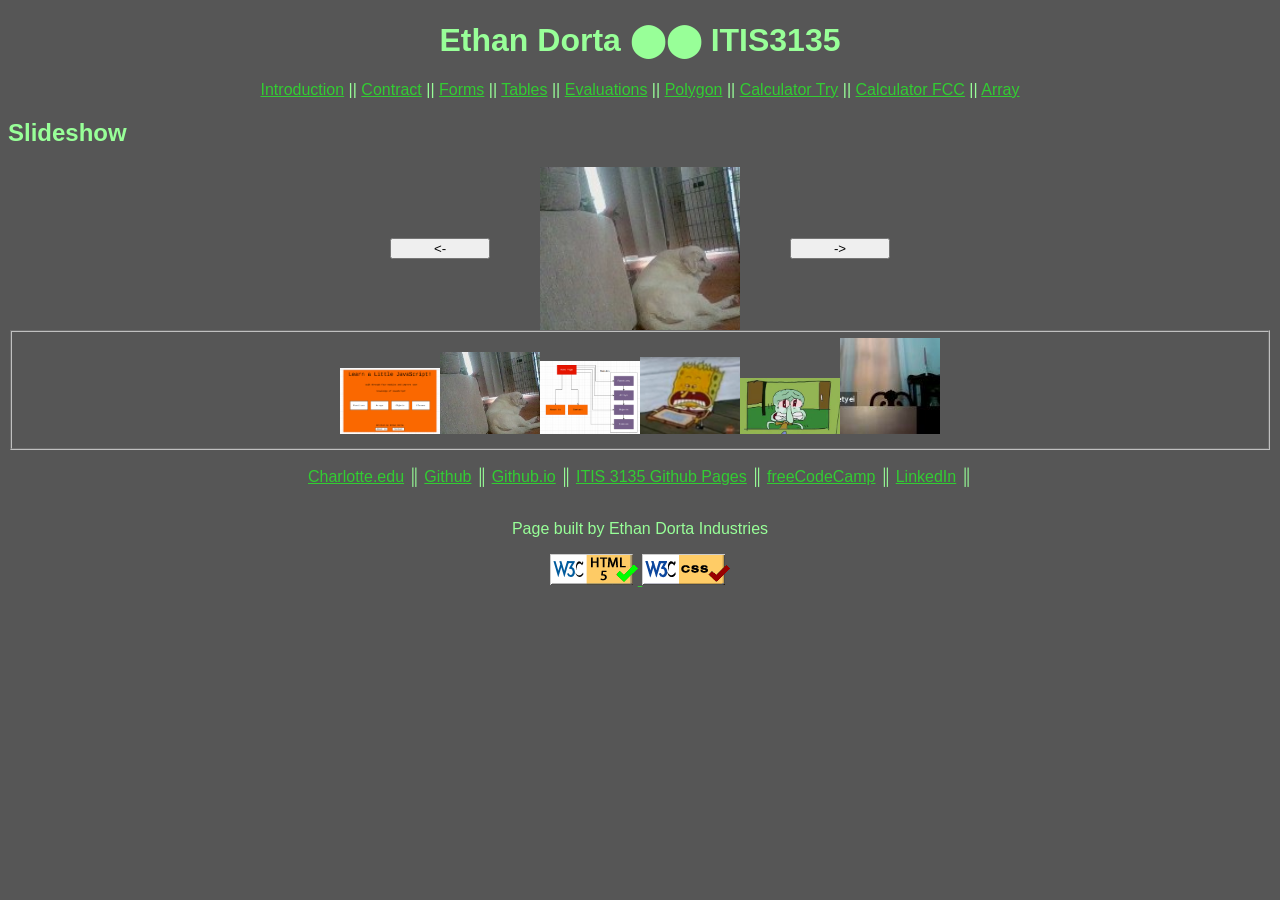
<file: itis3135/slideshow.html>
<!DOCTYPE html>
<html lang="en"><head>
	<meta charset="UTF-8">
	<link href="styles/default.css" rel="stylesheet" type="text/css">
	<script
  src="https://code.jquery.com/jquery-3.6.0.min.js"
  integrity="sha256-/xUj+3OJU5yExlq6GSYGSHk7tPXikynS7ogEvDej/m4="
  crossorigin="anonymous"></script>
	<script src="scripts/slideshow.js"></script>
	<title>Ethan Dorta, ITIS 3135, Slideshow</title>
</head>

<body>
	<header>
			<h1>Ethan Dorta ⬤⬤ ITIS3135</h1>
	</header>
	<nav>
		<a href="introduction.html">Introduction</a>
        	||
		<a href="contract.html">Contract</a>
		||
		<a href="forms.html">Forms</a>
		||
		<a href="tables.html">Tables</a>
		||
		<a href="evaluations.html">Evaluations</a>
		||
    <a href="polygon.html">Polygon</a>
		||
    <a href="calculator_try.html">Calculator Try</a>
		||
    <a href="calculator_fcc.html">Calculator FCC</a>
		||
    <a href="array.html">Array</a>
	</nav>

	<main>
		<h2>Slideshow</h2>

		<div class="layout">
			<!-- figured this out the hard way after HTML constantly wouldn't parse-->
			<button id="left-arrow">&lt;-</button>
			<img id="slide" src="images/parsnip.jpg"></img>
			<button id="right-arrow">-&gt;</button>
		</div>


		<fieldset id="gallery" class="center">

		</fieldset>

	</main>
	<footer>
			<br>
			<nav>
				<a href="http://webpages.uncc.edu/edorta/" target="_blank">Charlotte.edu</a> ║
				<a href="https://github.com/flarp" target="_blank">Github</a> ║
				<a href="https://flarp.github.io/" target="_blank">Github.io</a> ║
				<a href="https://flarp.github.io/itis3135/" target="_blank">ITIS 3135 Github Pages</a> ║
				<a href="https://www.freecodecamp.org/flarp/" target="_blank">freeCodeCamp</a> ║
				<a href="https://www.linkedin.com/in/ethan-dorta/" target="_blank">LinkedIn</a> ║
			</nav>
			<br>
			<p>
				Page built by Ethan Dorta Industries
			</p>
			<a href="https://validator.w3.org/check?uri=referer">
				<img src="images/button-valid-html5.gif" width="88" height="31" alt="Link to HTML validator">
			</a>

			<a href="https://jigsaw.w3.org/css-validator/check/referer">
				<img src="images/button-valid-css.gif" width="88" height="31" alt="Link to CSS validator">
			</a>

	</footer>


</body></html>
</file>
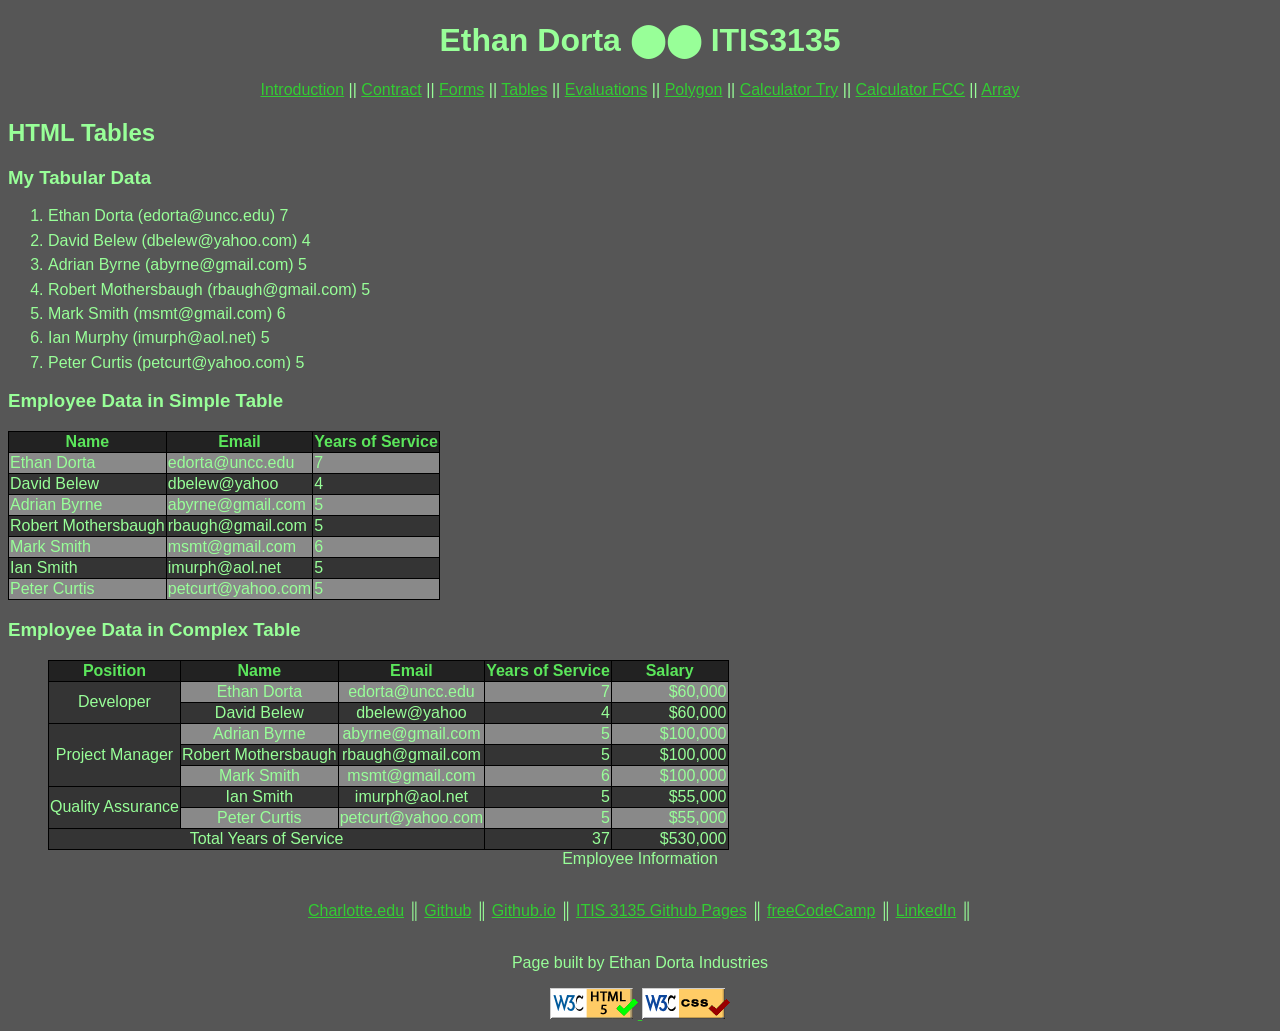
<file: itis3135/tables.html>
<!DOCTYPE html>
<html lang="en"><head>
	<meta charset="UTF-8">
	<link href="styles/default.css" rel="stylesheet" type="text/css">
	<title>Ethan Dorta, ITIS 3135, Introduction</title>
</head>

<body>
	<header>
			<h1>Ethan Dorta ⬤⬤ ITIS3135</h1>
	</header>
	<nav>
		<a href="introduction.html">Introduction</a>
        	||
		<a href="contract.html">Contract</a>
		||
		<a href="forms.html">Forms</a>
		||
		<a href="tables.html">Tables</a>
		||
		<a href="evaluations.html">Evaluations</a>
		||
    <a href="polygon.html">Polygon</a>
		||
    <a href="calculator_try.html">Calculator Try</a>
		||
    <a href="calculator_fcc.html">Calculator FCC</a>
		||
    <a href="array.html">Array</a>
	</nav>

	<main>
		<h2>HTML Tables</h2>

		<h3>My Tabular Data</h3>
		<ol>
			<li>Ethan Dorta (edorta@uncc.edu) 7</li>
			<li>David Belew (dbelew@yahoo.com) 4</li>
			<li>Adrian Byrne (abyrne@gmail.com) 5</li>
			<li>Robert Mothersbaugh (rbaugh@gmail.com) 5</li>
			<li>Mark Smith (msmt@gmail.com) 6</li>
			<li>Ian Murphy (imurph@aol.net) 5</li>
			<li>Peter Curtis (petcurt@yahoo.com) 5</li>
		</ol>

		<h3>Employee Data in Simple Table</h3>
		<table>
			<thead>
				<tr>
					<th>Name</th>
					<th>Email</th>
					<th>Years of Service</th>
				</tr>
			</thead>
			<tbody>
				<tr>
					<td>Ethan Dorta</td>
					<td>edorta@uncc.edu</td>
					<td>7</td>
				</tr>
				<tr>
					<td>David Belew</td>
					<td>dbelew@yahoo</td>
					<td>4</td>
				</tr>
				<tr>
					<td>Adrian Byrne</td>
					<td>abyrne@gmail.com</td>
					<td>5</td>
				</tr>
				<tr>
					<td>Robert Mothersbaugh</td>
					<td>rbaugh@gmail.com</td>
					<td>5</td>
				</tr>
				<tr>
					<td>Mark Smith</td>
					<td>msmt@gmail.com</td>
					<td>6</td>
				</tr>
				<tr>
					<td>Ian Smith</td>
					<td>imurph@aol.net</td>
					<td>5</td>
				</tr>
				<tr>
					<td>Peter Curtis</td>
					<td>petcurt@yahoo.com</td>
					<td>5</td>
				</tr>
			</tbody>
		</table>

		<h3>Employee Data in Complex Table</h3>
		<figure>
		<table>
			<thead>
				<tr>
					<th>Position</th>
					<th>Name</th>
					<th>Email</th>
					<th>Years of Service</th>
					<th>Salary</th>
				</tr>
			</thead>
			<tbody>
				<tr>
					<td rowspan="2" class="position-fix-color">Developer</td>
					<td>Ethan Dorta</td>
					<td>edorta@uncc.edu</td>
					<td class="right-align">7</td>

					<td class="l-padding right-align">$60,000</td>
				</tr>
				<tr>
					<td>David Belew</td>
					<td>dbelew@yahoo</td>
					<td class="right-align">4</td>
					<td class="l-padding right-align">$60,000</td>
				</tr>
				<tr>
					<td rowspan="3" class="position-fix-color">Project Manager</td>
					<td>Adrian Byrne</td>
					<td>abyrne@gmail.com</td>
					<td class="right-align">5</td>
					<td class="l-padding right-align">$100,000</td>
				</tr>
				<tr>
					<td>Robert Mothersbaugh</td>
					<td>rbaugh@gmail.com</td>
					<td class="right-align">5</td>
					<td class="l-padding right-align">$100,000</td>
				</tr>
				<tr>
					<td>Mark Smith</td>
					<td>msmt@gmail.com</td>
					<td class="right-align">6</td>
					<td class="l-padding right-align">$100,000</td>
				</tr>
				<tr>
					<td rowspan="2" class="position-fix-color">Quality Assurance</td>
					<td>Ian Smith</td>
					<td>imurph@aol.net</td>
					<td class="right-align">5</td>
					<td class="l-padding right-align">$55,000</td>
				</tr>
				<tr>
					<td>Peter Curtis</td>
					<td>petcurt@yahoo.com</td>
					<td class="right-align">5</td>
					<td class="l-padding right-align">$55,000</td>
				</tr>
				<tr>
					<td colspan="3">Total Years of Service</td>
					<td class="right-align">37</td>
					<td class="l-padding right-align">$530,000</td>
				</tr>
		</table>
		<figcaption>Employee Information</figcaption>
		</figure>

	</main>
	<footer>
			<br>
			<nav>
				<a href="http://webpages.uncc.edu/edorta/" target="_blank">Charlotte.edu</a> ║
				<a href="https://github.com/flarp" target="_blank">Github</a> ║
				<a href="https://flarp.github.io/" target="_blank">Github.io</a> ║
				<a href="https://flarp.github.io/itis3135/" target="_blank">ITIS 3135 Github Pages</a> ║
				<a href="https://www.freecodecamp.org/flarp/" target="_blank">freeCodeCamp</a> ║
				<a href="https://www.linkedin.com/in/ethan-dorta/" target="_blank">LinkedIn</a> ║
			</nav>
			<br>
			<p>
				Page built by Ethan Dorta Industries
			</p>
			<a href="https://validator.w3.org/nu/?doc=https%3A%2F%2Fwebpages.uncc.edu%2Fedorta%2Fitis3135%2Ftables.html">
				<img src="images/button-valid-html5.gif" width="88" height="31" alt="Link to HTML validator">
			</a>

			<a href="https://jigsaw.w3.org/css-validator/validator?uri=https%3A%2F%2Fwebpages.uncc.edu%2Fedorta%2Fitis3135%2Ftables.html&profile=css3svg&usermedium=all&warning=1&vextwarning=&lang=en">
				<img src="images/button-valid-css.gif" width="88" height="31" alt="Link to CSS validator">
			</a>

	</footer>


</body></html>
</file>
<file: itis3135/styles/default.css>
html {
	font-family: Helvetica;
	background-color: #565656;
	color: #98ff98;
}

a {
	color: limegreen;
}

ul {
	margin-left: 3em;
	margin-right: 3em;
}

footer, header, nav {
	text-align: center;
}

li {
	margin-bottom: 0.4em;
	margin-top: 0.4em;
}

figure {
	text-align: center;
}

table, td, th {
	border-width: 1px;
	border-collapse: collapse;
	border-style: solid;
	border-color: black;
	border-spacing: 0px;
}

tr:nth-child(2n) {
	background-color: #343434;
}

tr:nth-child(2n+1) {
	background-color: #898989;
}

thead {
	color: #5be65b;
}

th {
	background-color: #222222;
}

.position-fix-color {
	background-color: #343434;
}

.right-align {
	text-align: right;
}

.l-padding {
	padding-left: 3em;
}

#form-submit {
	color: #98ff98;
	background-color: #898989;
}

#red {
	color: red;
}

#gold {
	color: gold;
}

#platinum {
	color: silver;
}

.text-region {
	padding: 1em;
}

.form-fieldset {
	margin-bottom: 1em;
}

.radio-fieldset {
	display: flex;
	justify-content: space-around;
}

#calculator {
	display: grid;
	grid-template-columns: 1fr 1fr 1fr 0.5fr;
	grid-template-rows: 1fr 1fr 1fr 1fr 1fr;
	grid-template-areas:
		"result result result result"
		"num7 num8 num9 add"
		"num4 num5 num6 sub"
		"num1 num2 num3 mul"
		"clr num0 ent div"
}

.calculator-button {
  border-radius: 1em;
  background-color: gray;
  color: lightgreen;
  font-weight: 900;
  font-size: 1.4em;
}

.center {
	text-align: center;
}

#slide {
	width: 200px;
	justify-self: center;
}

.layout {
	display: grid;
	grid-template-columns: 1fr 3fr 1fr;
	width: 500px;
	margin: auto;
}

#left-arrow, #right-arrow {
	margin-top: auto;
	margin-bottom: auto;
}
</file>
